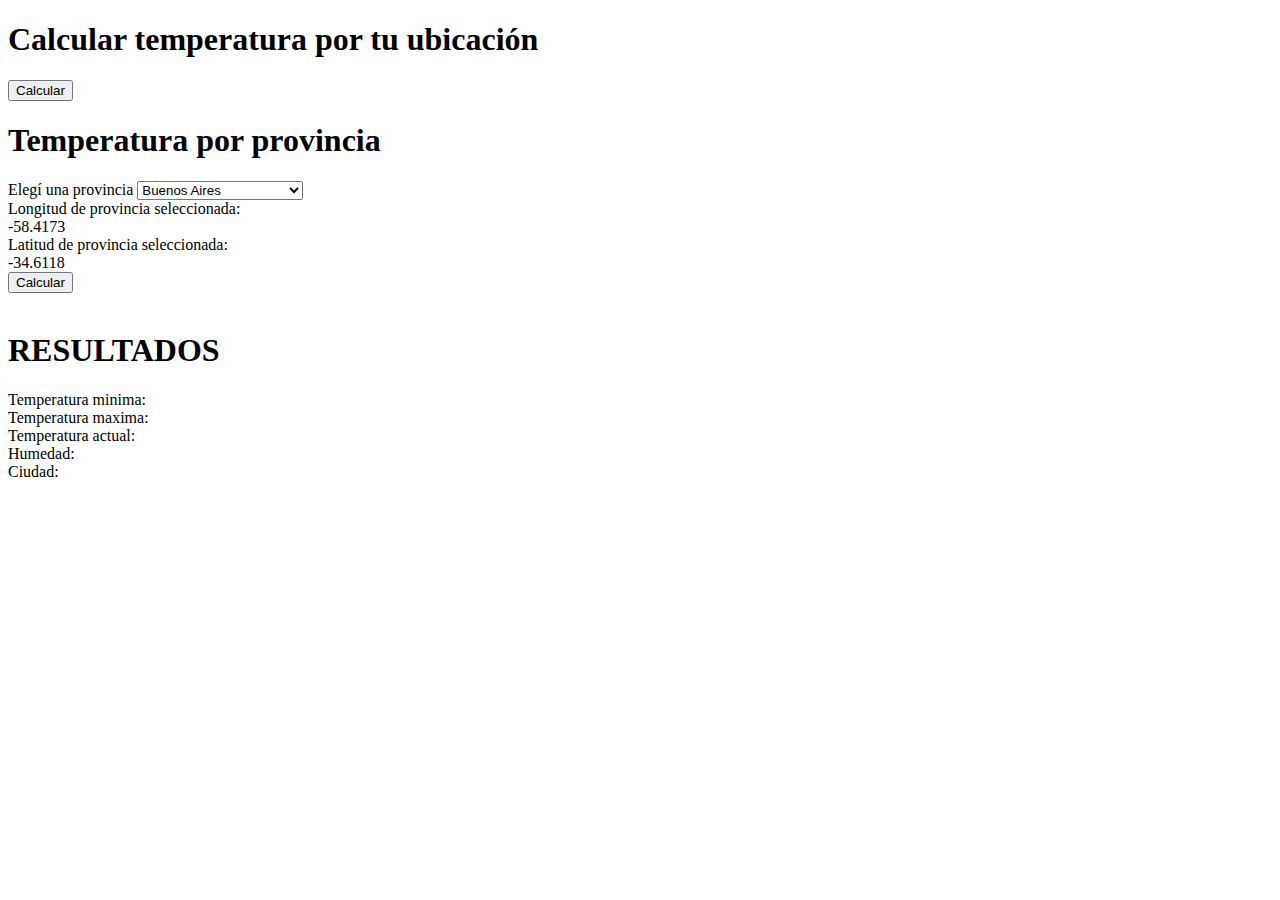
<file: index.html>
<!DOCTYPE html>
<html lang="es">
<head>
    <meta charset="UTF-8">
    <meta name="viewport" content="width=device-width, initial-scale=1.0">
    <title>Document</title>
</head>
<body>
    <div>
        <h1>Calcular temperatura por tu ubicación</h1>
        <div id="localization">
        </div>
        <button onclick="calcularLocal()">
            Calcular
        </button>
    </div>

    <h1>Temperatura por provincia</h1>
    <label for="province">Elegí una provincia</label>

    <select id="province" onclick=changeSelectedProvince()>
        <option value="Buenos_Aires" latitude="-34.6118" longitude="-58.4173">Buenos Aires</option>
        <option value="Catamarca" latitude="-28.4696" longitude="-65.7843">Catamarca</option>
        <option value="Chaco" latitude="-27.4516" longitude="-58.9861">Chaco</option>
        <option value="Chubut" latitude="-43.2934" longitude="-65.1023">Chubut</option>
        <option value="Cordoba" latitude="-31.4201" longitude="-64.1888">Cordoba</option>
        <option value="Corrientes" latitude="-27.4806" longitude="-58.8341">Corrientes</option>
        <option value="Entre_Rios" latitude="-32.4846" longitude="-58.2346">Entre Rios</option>
        <option value="Formosa" latitude="-26.1876" longitude="-58.2395">Formosa</option>
        <option value="Jujuy" latitude="-24.1858" longitude="-65.2995">Jujuy</option>
        <option value="La_Pampa" latitude="-36.6141" longitude="-64.2824">La Pampa</option>
        <option value="La_Rioja" latitude="-29.4110" longitude="-66.8505">La Rioja</option>
        <option value="Mendoza" latitude="-32.8895" longitude="-68.8458">Mendoza</option>
        <option value="Misiones" latitude="-27.3621" longitude="-55.9009">Misiones</option>
        <option value="Neuquen" latitude="-38.9516" longitude="-68.0591">Neuquen</option>
        <option value="Rio_Negro" latitude="-40.8150" longitude="-63.0000">Rio Negro</option>
        <option value="Salta" latitude="-24.7821" longitude="-65.4121">Salta</option>
        <option value="San_Juan" latitude="-31.5375" longitude="-68.5364">San Juan</option>
        <option value="San_Luis" latitude="-33.3016" longitude="-66.3378">San Luis</option>
        <option value="Santa_Cruz" latitude="-51.6226" longitude="-69.2322">Santa Cruz</option>
        <option value="Santa_Fe" latitude="-31.6107" longitude="-60.6900">Santa Fe</option>
        <option value="Santiago_del_Estero" latitude="-27.7825" longitude="-64.2591">Santiago del Estero</option>
        <option value="Tierra_del_Fuego" latitude="-54.8019" longitude="-68.3020">Tierra del Fuego</option>
        <option value="Tucuman" latitude="-26.8083" longitude="-65.2176">Tucuman</option>
        <option value="Ciudad_Autonoma_de_Buenos_Aires" latitude="-34.6118" longitude="-58.4173">Ciudad de Buenos Aires
        </option>

    </select>


    <br>
    <label for="Longitud">Longitud de provincia seleccionada: </label>
    <div id="coordinates-selected-longitude">
    </div>
    <label for="Latitud">Latitud de provincia seleccionada: </label>
    <div id="coordinates-selected-latitude"></div>
    <button onclick="calcularPorProvincia()">Calcular</button>
    <br>





    <br>
    <h1>RESULTADOS</h1>

    <label for="Temperatura minima">Temperatura minima: </label>
    <div id="min-temp">
    </div>
    <label for="Temperatura maxima">Temperatura maxima: </label>
    <div id="max-temp">
    </div>
    <label for="Temperatura actual">Temperatura actual: </label>
    <div id="temp">
    </div>
    <label for="Humedad">Humedad: </label>
    <div id="humidity">
    </div>
    <label for="Ciudad">Ciudad: </label>
    <div id="state">
    </div>



    <div>



    </div>
</body>
<script src="script.js"></script>

</html>
</file>
